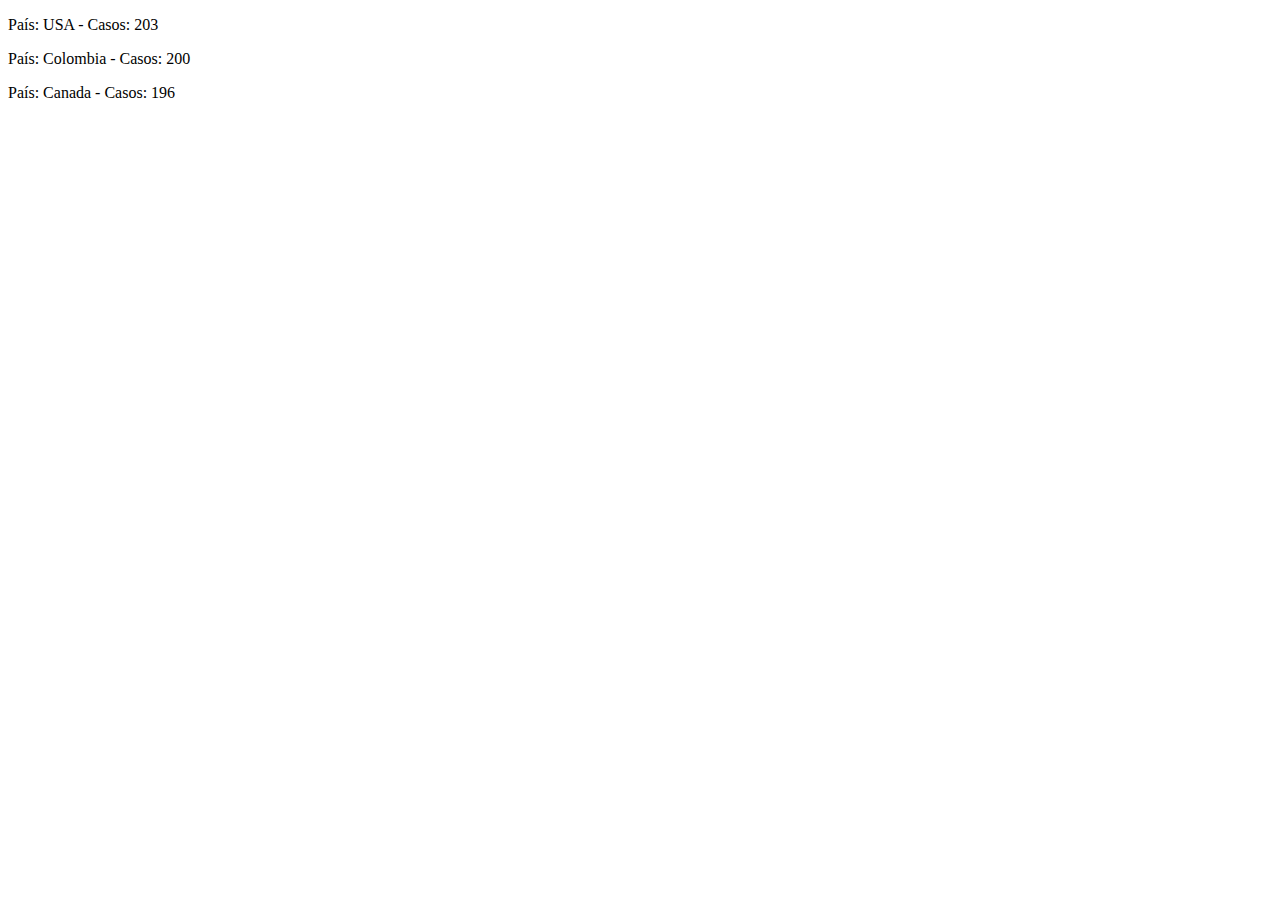
<file: p7/index.html>
<!DOCTYPE html>
<html lang="en">

<head>
    <meta charset="UTF-8">
    <meta http-equiv="X-UA-Compatible" content="IE=edge">
    <meta name="viewport" content="width=device-width, initial-scale=1.0">
    <title>Practica Fetch-DRM 68092</title>
</head>

<body>
    <div id='paises'></div>
    <script type="text/javascript" src="main.js"></script>
</body>

</html>
</file>
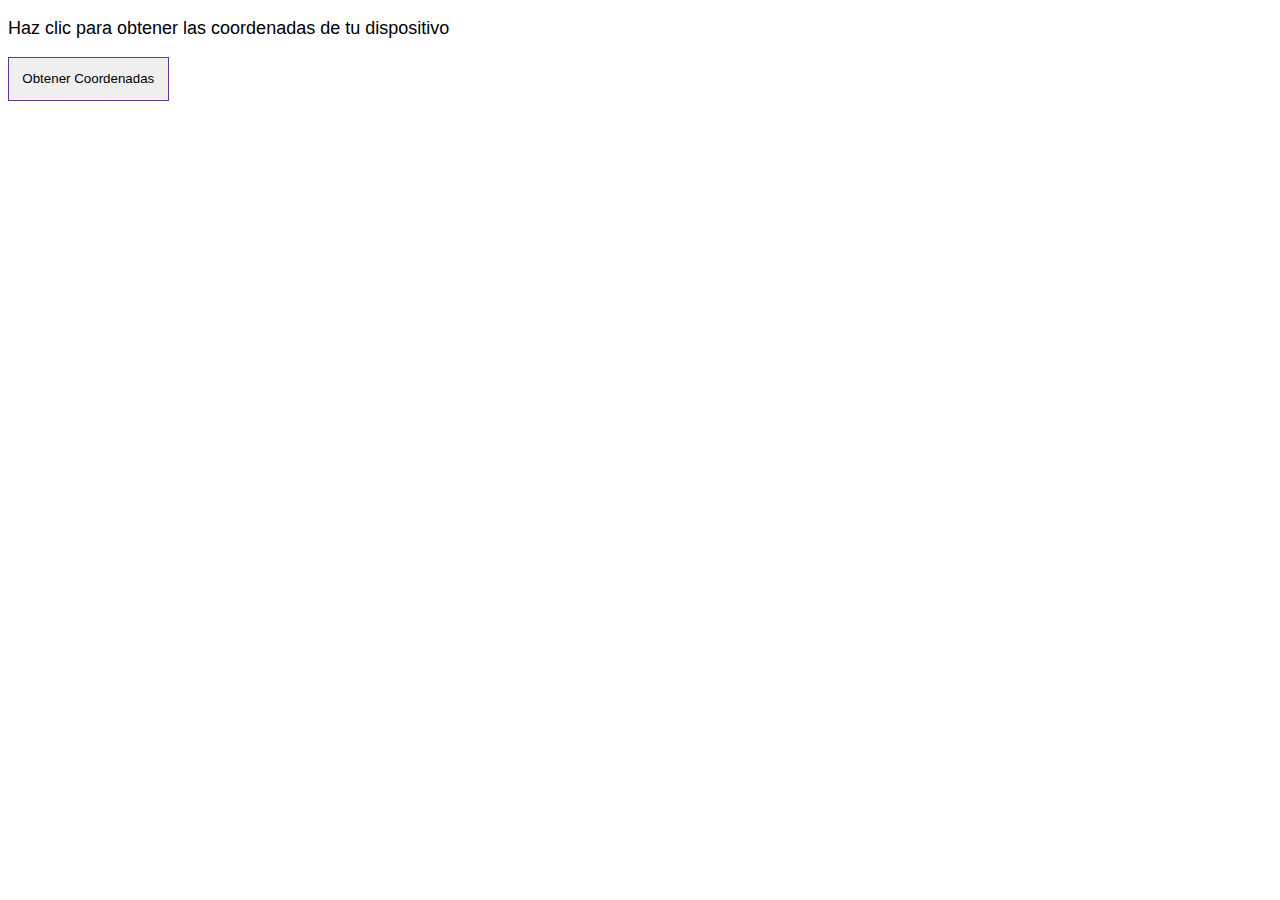
<file: practica3.html>
<!DOCTYPE html>
<html lang="es">

<head>
    <meta charset="UTF-8">
    <meta name="viewport" content="width=device-width, initial-scale=1.0">
    <meta http-equiv="X-UA-Compatible" content="ie=edge">
    <title>Obtiene Coordenadas-DRM68092</title>
    <style>
        body {
            font-family: 'Trebuchet MS', 'Lucida Sans Unicode', 'Lucida Grande', 'Lucida Sans', Arial, sans-serif;
        }

        #btn {

            color: black;
            padding: 1em;

            border: 1px solid rebeccapurple;

            font-family: arial;
            ;
        }

        p {
            font-size: large;
        }
    </style>
</head>

<body>
    <p>Haz clic para obtener las coordenadas de tu dispositivo</p>

    <button id="btn" onclick="getLocation()">Obtener Coordenadas</button>

    <p id="demo"></p>

    <script>
        let demo = document.getElementById("demo");

        function getLocation() {
            if (navigator.geolocation) {
                navigator.geolocation.getCurrentPosition(showPosition);
            }
            else {
                demo.innerHTML = "El navegador no dispone la capacidad de geolocalización";
            }
        }

        function showPosition(position) {
            demo.innerHTML = "Latitude: " + position.coords.latitude +
                "<br>Longitude: " + position.coords.longitude;
        }
    </script>
</body>

</html>
</file>
